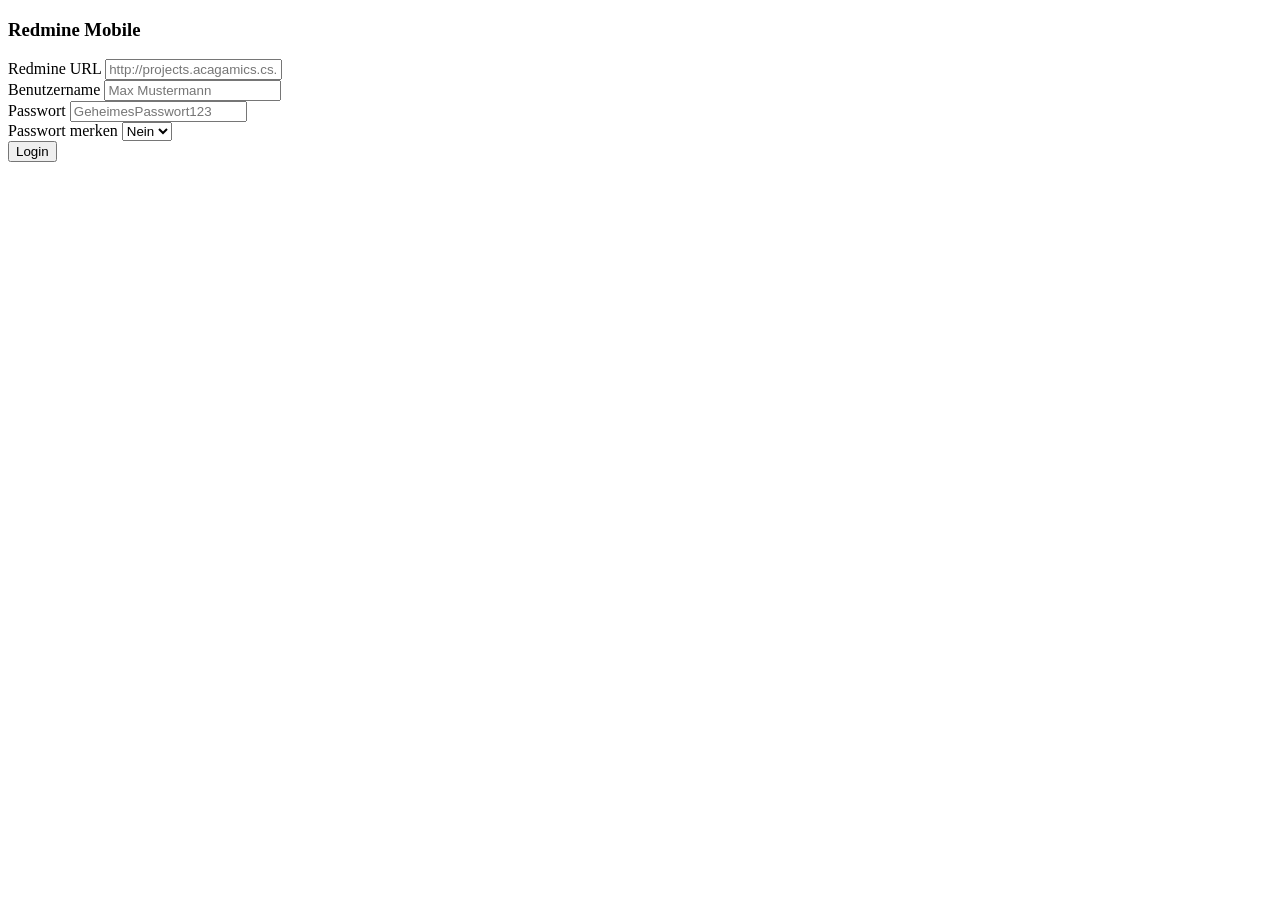
<file: index.html>
<!DOCTYPE html>
<html>
<head>
	<meta charset="utf-8">
	<meta name="viewport" content="initial-scale=1.0, user-scalable=no">
	<meta name="apple-mobile-web-app-capable" content="yes">
	<meta name="apple-mobile-web-app-status-bar-style" content="black">
	<title></title>
	<link rel="stylesheet" href="https://d10ajoocuyu32n.cloudfront.net/mobile/1.3.1/jquery.mobile-1.3.1.min.css">
	
	<!-- Extra Codiqa features -->
	<link rel="stylesheet" href="codiqa.ext.css">
	
	<!-- jQuery and jQuery Mobile -->
	<script src="https://d10ajoocuyu32n.cloudfront.net/jquery-1.9.1.min.js"></script>
	<script src="https://d10ajoocuyu32n.cloudfront.net/mobile/1.3.1/jquery.mobile-1.3.1.min.js"></script>

	<!-- Extra Codiqa features -->
	<script src="https://d10ajoocuyu32n.cloudfront.net/codiqa.ext.js"></script>
	 
</head>
<body>
<!-- Home -->
<div data-role="page" id="page1">
		<div data-theme="a" data-role="header">
				<h3 class="custom-header">
						Redmine Mobile
				</h3>
		</div>
		<div data-role="content">
				<form action="projekte.html">
						<div data-role="fieldcontain">
								<label for="textinput1">
										Redmine URL
								</label>
								<input name="" id="textinput1" placeholder="http://projects.acagamics.cs.uni-magdeburg.de" value="" type="url">
						</div>
						<div data-role="fieldcontain">
								<label for="textinput2">
										Benutzername
								</label>
								<input name="" id="textinput2" placeholder="Max Mustermann" value="" type="text">
						</div>
						<div data-role="fieldcontain">
								<label for="textinput3">
										Passwort
								</label>
								<input name="" id="textinput3" placeholder="GeheimesPasswort123" value="" type="password">
						</div>
						<div data-role="fieldcontain">
								<label for="toggleswitch1">
										Passwort merken
								</label>
								<select name="toggleswitch1" id="toggleswitch1" data-theme="" data-role="slider"
								data-mini="true">
										<option value="off">
												Nein
										</option>
										<option value="on">
												Ja
										</option>
								</select>
						</div>
						<input data-icon="arrow-r" data-iconpos="right" value="Login" type="submit">
				</form>
		</div>
</div>
</body>
</html>
</file>
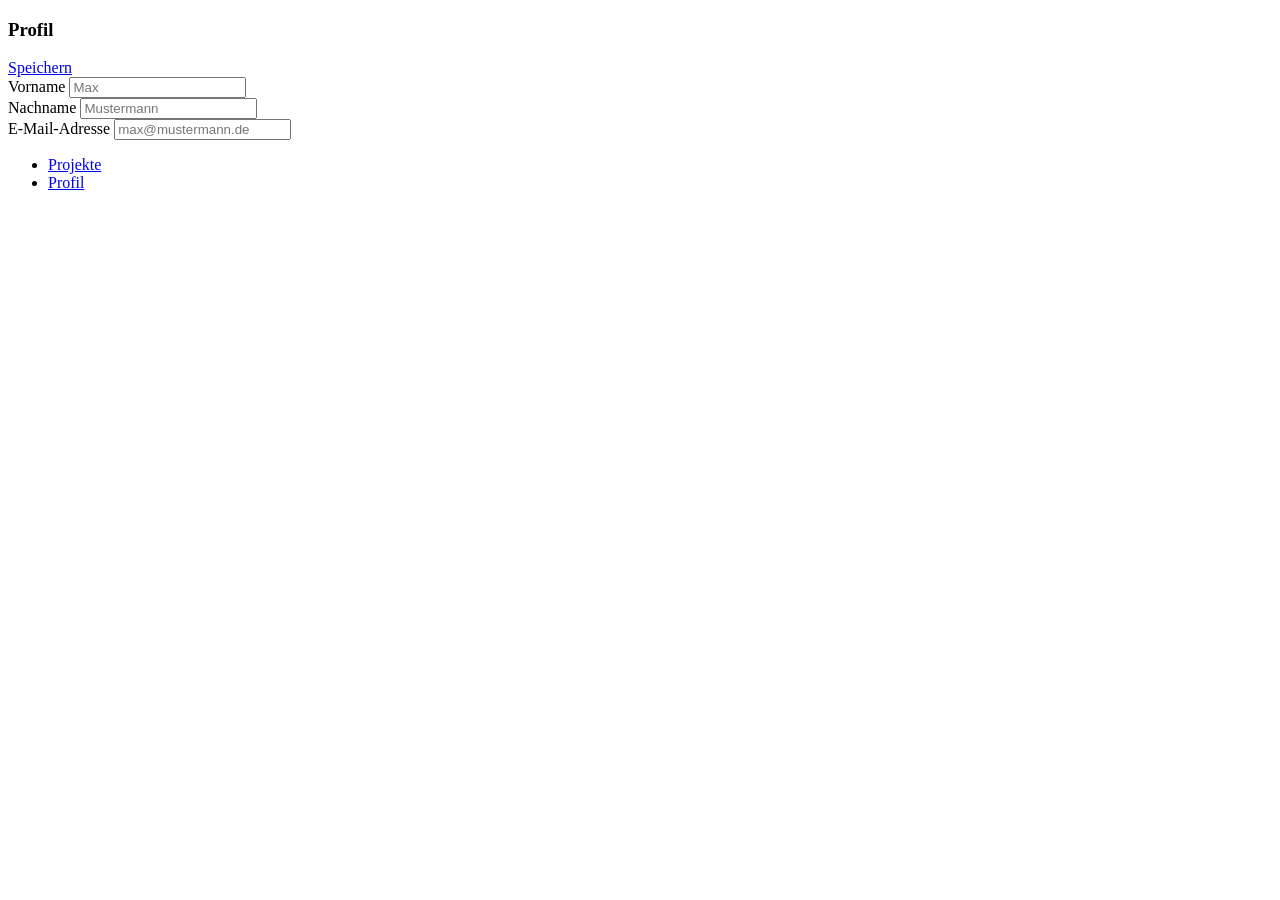
<file: profil.html>
<!DOCTYPE html>
<html>
<head>
	<meta charset="utf-8">
	<meta name="viewport" content="initial-scale=1.0, user-scalable=no">
	<meta name="apple-mobile-web-app-capable" content="yes">
	<meta name="apple-mobile-web-app-status-bar-style" content="black">
	<title>RedmineMobile</title>
	<link rel="stylesheet" href="https://d10ajoocuyu32n.cloudfront.net/mobile/1.3.1/jquery.mobile-1.3.1.min.css">

	<!-- Extra Codiqa features -->
	<link rel="stylesheet" href="codiqa.ext.css">

	<!-- jQuery and jQuery Mobile -->
	<script src="https://d10ajoocuyu32n.cloudfront.net/jquery-1.9.1.min.js"></script>
	<script src="https://d10ajoocuyu32n.cloudfront.net/mobile/1.3.1/jquery.mobile-1.3.1.min.js"></script>

</head>
<body>
<!-- Home -->
<div data-role="page" id="page1">
	<div data-theme="a" data-role="header">
		<h3>
			Profil
		</h3>
		<a href="profil.html" data-icon="check" data-theme="b" class="ui-btn-right">Speichern</a> 
	</div>
	<div data-role="content">
<form action="projekte.html">
			<div data-role="fieldcontain">
				<label for="textinput1">
					Vorname
				</label>
				<input name="" id="textinput1" placeholder="Max" value="" type="text">
			</div>
			<div data-role="fieldcontain">
				<label for="textinput2">
					Nachname
				</label>
				<input name="" id="textinput2" placeholder="Mustermann" value="" type="text">
			</div>
			<div data-role="fieldcontain">
				<label for="textinput3">
					E-Mail-Adresse
				</label>
				<input name="" id="textinput3" placeholder="max@mustermann.de" value="" type="email">
			</div>
		</form>
	</div>
	<div data-theme="a" data-role="footer" data-position="fixed">
		<div data-role="navbar" data-iconpos="top">
			<ul>
				<li>
					<a href="projekte.html" data-transition="fade" data-theme="" data-icon="bars">
						Projekte
					</a>
				</li>
				<li>
					<a href="profil.html" data-transition="fade" data-theme="" data-icon="gear"
					class="ui-btn-active ui-state-persist">
						Profil
					</a>
				</li>
			</ul>
		</div>
	</div>
</div>
</body>
</html>
</file>
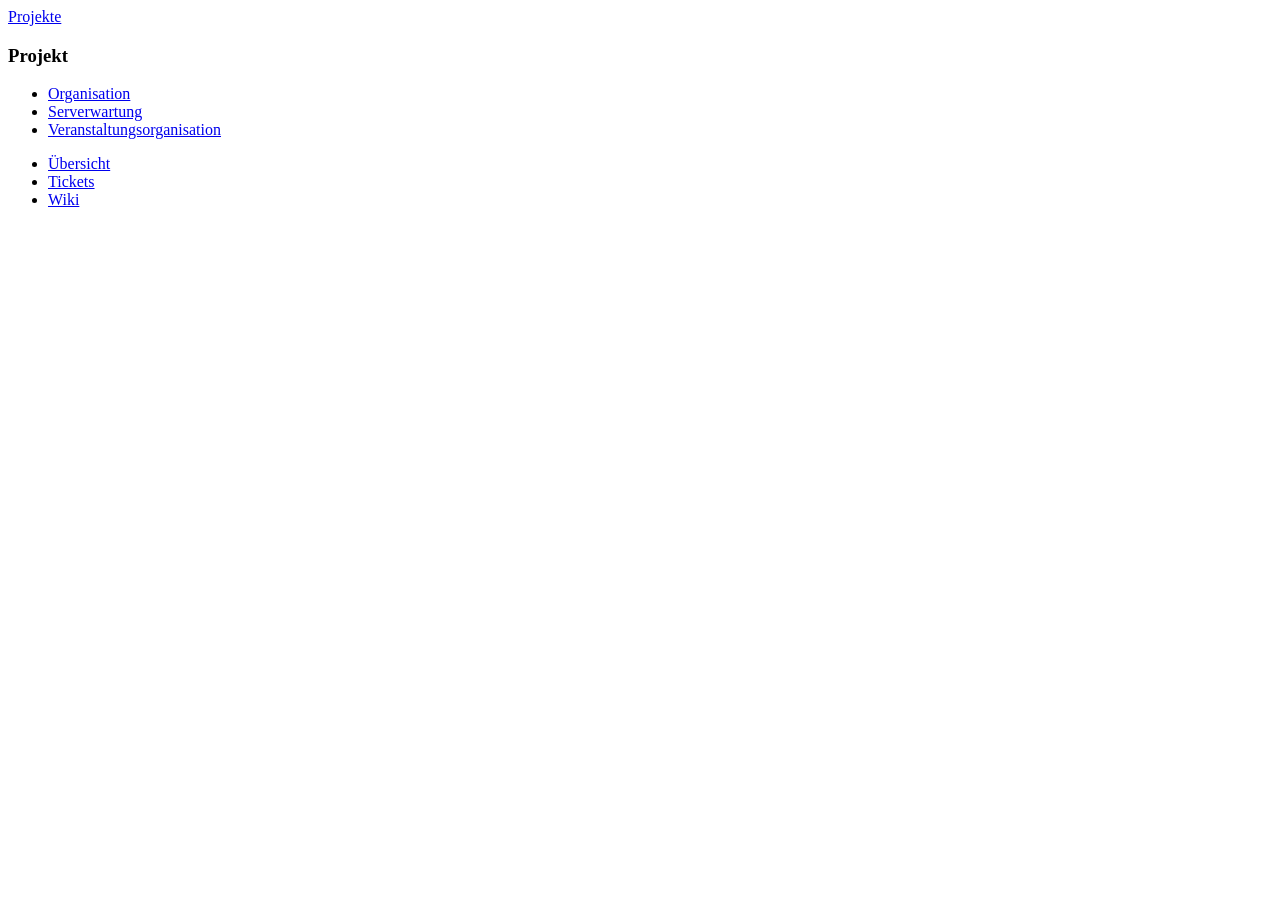
<file: projekt.html>
<!DOCTYPE html>
<html>
<head>
	<meta charset="utf-8">
	<meta name="viewport" content="initial-scale=1.0, user-scalable=no">
	<meta name="apple-mobile-web-app-capable" content="yes">
	<meta name="apple-mobile-web-app-status-bar-style" content="black">
	<title>RedmineMobile</title>
	<link rel="stylesheet" href="https://d10ajoocuyu32n.cloudfront.net/mobile/1.3.1/jquery.mobile-1.3.1.min.css">

	<!-- Extra Codiqa features -->
	<link rel="stylesheet" href="codiqa.ext.css">

	<!-- jQuery and jQuery Mobile -->
	<script src="https://d10ajoocuyu32n.cloudfront.net/jquery-1.9.1.min.js"></script>
	<script src="https://d10ajoocuyu32n.cloudfront.net/mobile/1.3.1/jquery.mobile-1.3.1.min.js"></script>

</head>
<body>
<!-- Home -->
<div data-role="page" id="page1">
	<div data-theme="a" data-role="header">
		<a href="projekte.html" data-icon="arrow-l" data-transition="slide" data-direction="reverse">Projekte</a> 
		<h3>
			Projekt
		</h3>
	</div>
	<div data-role="content">
		<ul data-role="listview" data-divider-theme="a" data-inset="true">
			<li data-theme="c">
				<a href="projekt.html" data-transition="slide">
					Organisation
				</a>
			</li>
			<li data-theme="c">
				<a href="projekt.html" data-transition="slide">
					Serverwartung
				</a>
			</li>
			<li data-theme="c">
				<a href="projekt.html" data-transition="slide">
					Veranstaltungsorganisation
				</a>
			</li>
		</ul>
	</div>
	<div data-theme="a" data-role="footer" data-position="fixed">
		<div data-role="navbar" data-iconpos="top">
			<ul>
				<li>
					<a href="projekt.html" data-transition="fade" data-theme="" data-icon="bars"
					class="ui-btn-active ui-state-persist">
						Übersicht
					</a>
				</li>
				<li>
					<a href="tickets.html" data-transition="fade" data-theme="" data-icon="gear">
						Tickets
					</a>
				</li>
				<li>
					<a href="wiki.html" data-transition="fade" data-theme="" data-icon="gear">
						Wiki
					</a>
				</li>
			</ul>
		</div>
	</div>
</div>
</body>
</html>
</file>
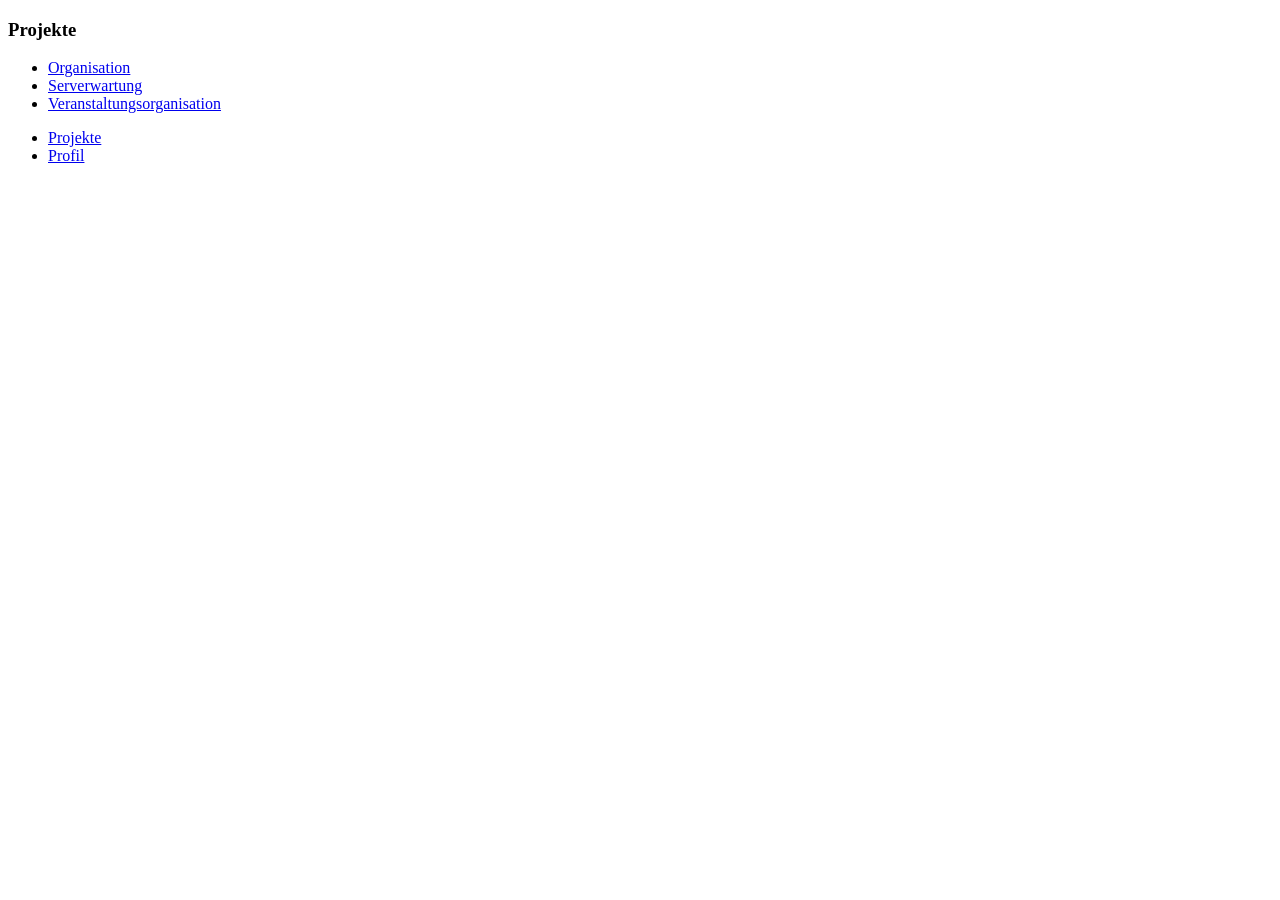
<file: projekte.html>
<!DOCTYPE html>
<html>
<head>
	<meta charset="utf-8">
	<meta name="viewport" content="initial-scale=1.0, user-scalable=no">
	<meta name="apple-mobile-web-app-capable" content="yes">
	<meta name="apple-mobile-web-app-status-bar-style" content="black">
	<title>RedmineMobile</title>
	<link rel="stylesheet" href="https://d10ajoocuyu32n.cloudfront.net/mobile/1.3.1/jquery.mobile-1.3.1.min.css">

	<!-- Extra Codiqa features -->
	<link rel="stylesheet" href="codiqa.ext.css">

	<!-- jQuery and jQuery Mobile -->
	<script src="https://d10ajoocuyu32n.cloudfront.net/jquery-1.9.1.min.js"></script>
	<script src="https://d10ajoocuyu32n.cloudfront.net/mobile/1.3.1/jquery.mobile-1.3.1.min.js"></script>

</head>
<body>
<!-- Home -->
<div data-role="page" id="page1">
	<div data-theme="a" data-role="header">
		<h3>
			Projekte
		</h3>
	</div>
	<div data-role="content">
		<ul data-role="listview" data-divider-theme="a" data-inset="true">
			<li data-theme="c">
				<a href="projekt.html" data-transition="slide">
					Organisation
				</a>
			</li>
			<li data-theme="c">
				<a href="projekt.html" data-transition="slide">
					Serverwartung
				</a>
			</li>
			<li data-theme="c">
				<a href="projekt.html" data-transition="slide">
					Veranstaltungsorganisation
				</a>
			</li>
		</ul>
	</div>
	<div data-theme="a" data-role="footer" data-position="fixed">
		<div data-role="navbar" data-iconpos="top">
			<ul>
				<li>
					<a href="projekte.html" data-transition="fade" data-theme="" data-icon="bars"
					class="ui-btn-active ui-state-persist">
						Projekte
					</a>
				</li>
				<li>
					<a href="profil.html" data-transition="fade" data-theme="" data-icon="gear">
						Profil
					</a>
				</li>
			</ul>
		</div>
	</div>
</div>
</body>
</html>
</file>
<file: codiqa.ext.css>
h2 {
	margin: 0.5em 0;
}

.ui-field-contain label.ui-slider {
	display: inline-block;
	margin-right: 1em;
	vertical-align: text-bottom;
}

.ui-field-contain, fieldset.ui-field-contain {
	border-width: 0;
}

.ui-header .custom-header {
	overflow: visible;
}

#wrongcredentials {
	display: none;
}

.wrongcredentials #wrongcredentials {
	display: block;
}

.ui-header .right {
	margin-right: 0;
}

table {
	width: 100%;
}

td:first-child {
	font-weight: bold;
}

.comments .ui-li-desc {
	white-space: normal;
}
</file>
